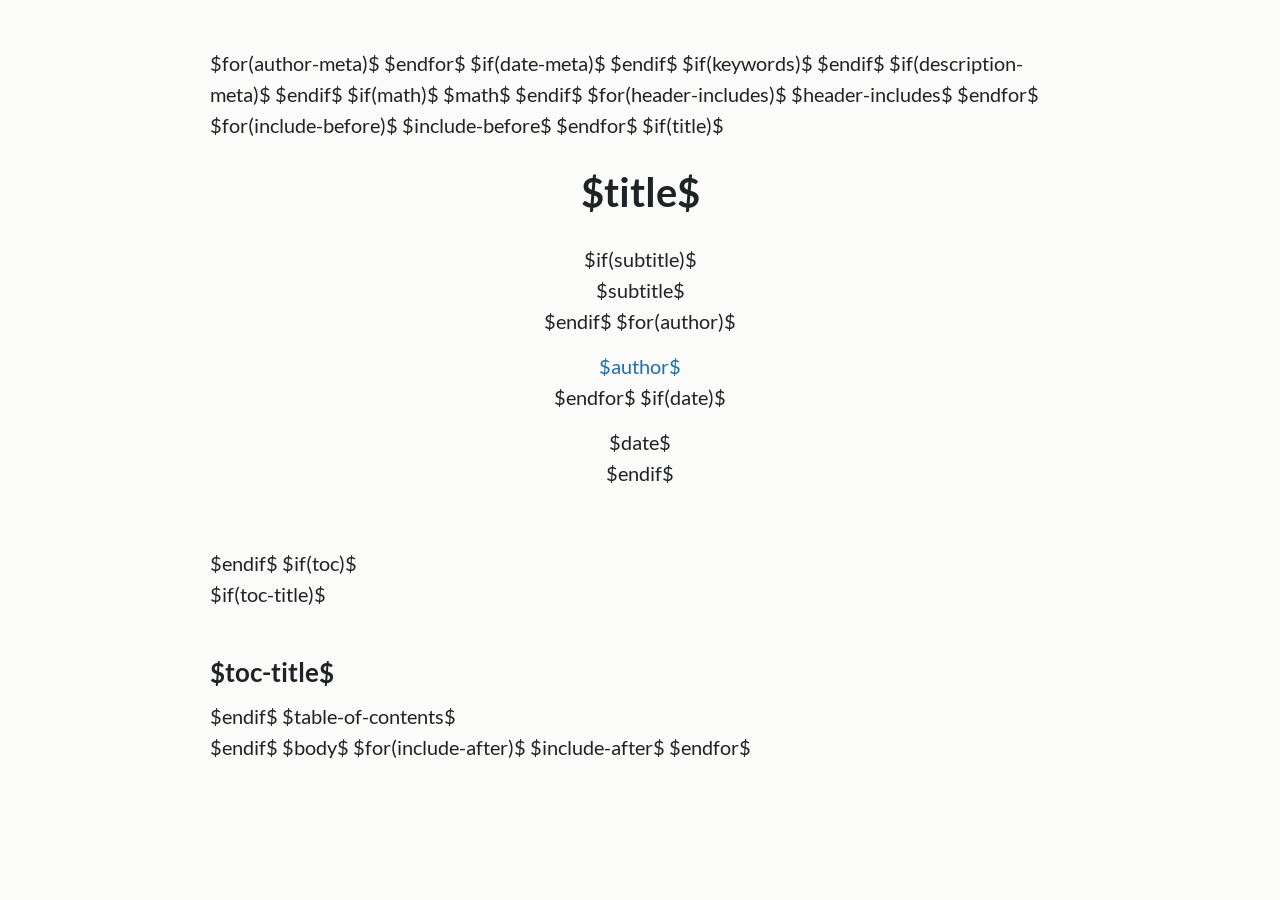
<file: templates/note.html>
<!DOCTYPE html>
<html xmlns="http://www.w3.org/1999/xhtml" lang="$lang$" xml:lang="$lang$"$if(dir)$ dir="$dir$"$endif$>
<head>
  <meta charset="utf-8" />
  <meta name="generator" content="pandoc" />
  <meta name="viewport" content="width=device-width, initial-scale=1.0, user-scalable=yes" />
$for(author-meta)$
  <meta name="author" content="$author-meta$" />
$endfor$
$if(date-meta)$
  <meta name="dcterms.date" content="$date-meta$" />
$endif$
$if(keywords)$
  <meta name="keywords" content="$for(keywords)$$keywords$$sep$, $endfor$" />
$endif$
$if(description-meta)$
  <meta name="description" content="$description-meta$" />
$endif$
  <title>$if(title-prefix)$$title-prefix$ – $endif$$pagetitle$</title>
  <style>
    h1 {
      font-size: 27pt;
    }
  </style>
  <link rel="stylesheet" href="../css/style.css" />
$if(math)$
  $math$
$endif$
  <!--[if lt IE 9]>
    <script src="//cdnjs.cloudflare.com/ajax/libs/html5shiv/3.7.3/html5shiv-printshiv.min.js"></script>
  <![endif]-->
$for(header-includes)$
  $header-includes$
$endfor$
</head>
<body>
$for(include-before)$
$include-before$
$endfor$
$if(title)$
<header id="title-block-header">
<h1>$title$</h1>
$if(subtitle)$
<p class="subtitle">$subtitle$</p>
$endif$
$for(author)$
<p class="author"><a href="../index.html">$author$</a></p>
$endfor$
$if(date)$
<p class="date">$date$</p>
$endif$
<!-- <a href="../index.html">Homepage</a> -->
</header>
$endif$
$if(toc)$
<nav id="$idprefix$TOC" role="doc-toc">
$if(toc-title)$
<h2 id="$idprefix$toc-title">$toc-title$</h2>
$endif$
$table-of-contents$
</nav>
$endif$
$body$
$for(include-after)$
$include-after$
$endfor$
</body>
</html>
</file>
<file: css/style.css>
@import url("../css/font.css");

:root {
  color-scheme: light;
  --bg: #fbfbfa;
  --surface: #ffffff;
  --text: #202326;
  --muted: #666f78;
  --line: #e3e5e7;
  --line-strong: #c6ccd2;
  --link: #1f6fb2;
  --link-hover: #a33d2e;
  --venue: #7050a0;
  --venue-bg: #f2effa;
  --venue-border: #dfd6ef;
  --code-bg: #f3f4f5;
  --bibtex-control: #5f6872;
  --bibtex-control-hover: #2f353b;
  --bibtex-bg: #f7f8f9;
  --bibtex-border: #cbd1d7;
  --pub-tab-bg: #ffffff;
  --pub-tab-border: #cdd9e3;
  --pub-tab-text: #53616d;
  --pub-tab-hover-bg: #edf6fb;
  --pub-tab-hover-border: #9fc0d8;
  --pub-tab-hover-text: #1f5d8b;
  --pub-tab-active-bg: #2d6f9f;
  --pub-tab-active-border: #2d6f9f;
  --pub-tab-active-text: #ffffff;
  --pub-tab-active-shadow: 0 1px 2px rgba(32, 35, 38, 0.12);
}

html {
  line-height: 1.54;
  font-family: "Lato", sans-serif;
  font-size: 20px;
  color: var(--text);
  background-color: var(--bg);
  text-rendering: optimizeLegibility;
  font-kerning: normal;
}

body {
  margin: 0 auto;
  max-width: 860px;
  padding: 48px 46px 42px;
  overflow-wrap: break-word;
}

::selection {
  color: #ffffff;
  background: var(--link);
}

p {
  margin: 0.72em 0 0;
}

a {
  color: var(--link);
  text-decoration: none;
  text-underline-offset: 0.16em;
}

a:hover {
  color: var(--link-hover);
  text-decoration: underline;
  text-decoration-thickness: 1.5px;
}

a:focus-visible {
  outline: 2px solid rgba(42, 93, 146, 0.35);
  outline-offset: 3px;
  border-radius: 3px;
}

img {
  max-width: 100%;
}

.author-info {
  display: flex;
  align-items: center;
  gap: 34px;
  margin-bottom: 1.35rem;
}

#avatar {
  flex: 0 0 auto;
  width: 138px;
  height: auto;
  margin: 0;
  border: 1px solid var(--line-strong);
  border-radius: 10px;
  box-shadow: 0 7px 18px rgba(32, 35, 38, 0.1);
}

.author-details {
  min-width: 0;
  flex: 1 1 auto;
}

#yuxiang {
  margin: 0;
  color: var(--text);
  font-size: 30pt;
  font-weight: 700;
  line-height: 1.05;
}

.author-contact {
  display: flex;
  flex-wrap: wrap;
  gap: 0.42rem;
  align-items: center;
  margin: 1.05rem 0 0;
  padding: 0;
  line-height: 1.2;
  list-style: none;
}

.author-contact li {
  margin: 0;
}

.contact-link {
  display: inline-flex;
  align-items: center;
  justify-content: center;
  width: 2.1rem;
  height: 2.1rem;
  color: var(--link);
  text-decoration: none;
  background: var(--surface);
  border: 1px solid var(--line);
  border-radius: 50%;
}

.contact-link:hover {
  color: #ffffff;
  text-decoration: none;
  background: var(--link);
  border-color: var(--link);
}

.contact-icon {
  width: 1.05rem;
  height: 1.05rem;
  color: currentColor;
  fill: none;
  stroke: currentColor;
  stroke-width: 1.8;
  stroke-linecap: round;
  stroke-linejoin: round;
}

.contact-icon-fill {
  fill: currentColor;
  stroke: none;
}

.contact-letter {
  display: inline-flex;
  align-items: center;
  justify-content: center;
  width: 1.05rem;
  height: 1.05rem;
  color: currentColor;
  font-size: 0.82rem;
  font-weight: 700;
  line-height: 1;
}

.visually-hidden {
  position: absolute;
  width: 1px;
  height: 1px;
  padding: 0;
  margin: -1px;
  overflow: hidden;
  white-space: nowrap;
  border: 0;
  clip: rect(0 0 0 0);
}

h1,
h2,
h3,
h4,
h5,
h6 {
  color: var(--text);
  line-height: 1.25;
}

h1 {
  font-size: 2rem;
}

h2 {
  margin: 1.85em 0 0.45em;
  font-size: 1.28rem;
  font-weight: 700;
}

body > h2:first-of-type {
  margin-top: 0;
}

h3,
h4,
h5,
h6 {
  margin-top: 1.45em;
}

h5,
h6 {
  font-size: 1em;
  font-style: italic;
}

h6 {
  font-weight: normal;
}

h1 + p,
h2 + p,
h3 + p,
h4 + p,
h5 + p,
h6 + p {
  margin-top: 0;
}

ol,
ul {
  margin-top: 0;
  margin-left: 0;
  padding-left: 1.25em;
  list-style-position: outside;
}

li + li {
  margin-top: 0.28em;
}

li > ol,
li > ul {
  margin-top: 0.2em;
}

blockquote {
  margin: 1em 0 1em 1.4em;
  padding-left: 1em;
  color: var(--muted);
  border-left: 2px solid var(--line-strong);
}

code {
  padding: 0.14em 0.32em;
  margin: 0;
  font-family: Menlo, Monaco, "Lucida Console", Consolas, monospace;
  font-size: 85%;
  white-space: pre-wrap;
  background: var(--code-bg);
  border-radius: 4px;
}

pre {
  margin: 1em 0;
  padding: 1em;
  overflow: auto;
  background: var(--code-bg);
  border: 1px solid var(--line);
  border-radius: 6px;
}

pre code {
  padding: 0;
  overflow: visible;
  overflow-wrap: normal;
  background: transparent;
}

.sourceCode {
  padding: 0;
  overflow: visible;
  background-color: transparent;
}

hr {
  height: 1px;
  margin: 1.5em 0;
  background-color: var(--line-strong);
  border: none;
}

table {
  display: block;
  width: 100%;
  margin: 1em 0;
  overflow-x: auto;
  border-collapse: collapse;
  font-variant-numeric: lining-nums tabular-nums;
}

table caption {
  margin-bottom: 0.75em;
}

tbody {
  margin-top: 0.5em;
  border-top: 1px solid var(--line-strong);
  border-bottom: 1px solid var(--line-strong);
}

th {
  padding: 0.25em 0.5em;
  border-top: 1px solid var(--line-strong);
}

td {
  padding: 0.125em 0.5em 0.25em;
}

header {
  margin-bottom: 3em;
  text-align: center;
}

#TOC li {
  list-style: none;
}

#TOC a:not(:hover) {
  text-decoration: none;
}

span.smallcaps {
  font-variant: small-caps;
}

span.underline {
  text-decoration: underline;
}

div.column {
  display: inline-block;
  width: 50%;
  vertical-align: top;
}

.csl-entry {
  padding: 0.34rem 0;
}

.csl-entry + .csl-entry {
  margin-top: 0.72rem;
}

.csl-entry .csl-block:first-child {
  display: block;
  margin-bottom: 0.12em;
}

.csl-entry .csl-block > strong {
  display: inline-block;
  margin: 0 0.38rem 0.12rem 0;
  padding: 0.1rem 0.42rem;
  color: var(--venue);
  font-size: 0.78rem;
  font-weight: 700;
  line-height: 1.25;
  background: var(--venue-bg);
  border: 1px solid var(--venue-border);
  border-radius: 5px;
  vertical-align: baseline;
}

.csl-entry .csl-block:first-child em,
.csl-entry > strong,
.csl-entry > strong * {
  min-width: 0;
  color: var(--text);
}

.csl-entry a {
  overflow-wrap: anywhere;
}

.publication-view-control {
  display: inline-flex;
  flex-wrap: wrap;
  gap: 0.42rem;
  margin: -0.08rem 0 0.92rem;
}

.publication-view-button {
  display: inline-flex;
  align-items: center;
  justify-content: center;
  min-width: 0;
  min-height: 0;
  padding: 0.3rem;
  color: var(--pub-tab-text);
  font-family: inherit;
  font-size: 0.78rem;
  font-weight: 700;
  line-height: 1.15;
  text-align: center;
  cursor: pointer;
  background: var(--pub-tab-bg);
  border: 1px solid var(--pub-tab-border);
  border-radius: 5px;
  transition: color 0.14s ease, background-color 0.14s ease, border-color 0.14s ease, box-shadow 0.14s ease;
}

.publication-view-button:hover {
  color: var(--pub-tab-hover-text);
  background: var(--pub-tab-hover-bg);
  border-color: var(--pub-tab-hover-border);
}

.publication-view-button:focus-visible {
  outline: 2px solid rgba(42, 93, 146, 0.35);
  outline-offset: 2px;
}

.publication-view-button[aria-pressed="true"] {
  color: var(--pub-tab-active-text);
  background: var(--pub-tab-active-bg);
  border-color: var(--pub-tab-active-border);
  box-shadow: var(--pub-tab-active-shadow);
}

.csl-entry.publication-extra {
  display: none;
}

#refs.publication-show-full .csl-entry.publication-extra {
  display: block;
}

.csl-entry sup {
  font-size: 0.68em;
  line-height: 0;
}

.bibtex-toggle {
  margin-top: 0.26rem;
  color: var(--muted);
  font-size: 0.78rem;
  line-height: 1.35;
}

.bibtex-toggle summary {
  display: inline-flex;
  align-items: center;
  gap: 0.24rem;
  width: fit-content;
  padding: 0.02rem 0;
  color: var(--bibtex-control);
  font-weight: 700;
  cursor: pointer;
  list-style: none;
}

.bibtex-toggle summary::-webkit-details-marker {
  display: none;
}

.bibtex-toggle summary::before {
  width: 0.38rem;
  height: 0.38rem;
  border-right: 1.5px solid currentColor;
  border-bottom: 1.5px solid currentColor;
  content: "";
  transform: rotate(-45deg);
  transition: transform 0.16s ease;
}

.bibtex-toggle[open] summary::before {
  transform: rotate(45deg);
}

@media (hover: hover) and (pointer: fine) {
  .bibtex-toggle summary:hover {
    color: var(--bibtex-control-hover);
    text-decoration: underline;
    text-decoration-thickness: 1.5px;
    text-underline-offset: 0.16em;
  }
}

.bibtex-toggle summary:focus-visible {
  outline: 2px solid rgba(42, 93, 146, 0.35);
  outline-offset: 3px;
  border-radius: 3px;
}

.bibtex-entry {
  max-height: 18rem;
  margin: 0.42rem 0 0;
  padding: 0.68rem 0.78rem;
  overflow: auto;
  color: var(--text);
  font-size: 0.74rem;
  line-height: 1.45;
  background: var(--bibtex-bg);
  border-left: 3px solid var(--bibtex-border);
  border-radius: 4px;
}

.bibtex-entry code {
  display: block;
  font-size: inherit;
  white-space: pre-wrap;
}

ul.task-list {
  padding-left: 0;
  list-style: none;
}

q {
  quotes: "“" "”" "‘" "’";
}

.display.math {
  display: block;
  margin: 0.5rem auto;
  overflow-x: auto;
  text-align: center;
}

div.csl-entry {
  clear: both;
}

.hanging div.csl-entry,
.hanging-indent div.csl-entry {
  margin-left: 0;
  text-indent: 0;
}

div.csl-left-margin {
  min-width: 2em;
  float: left;
}

div.csl-right-inline {
  margin-left: 2em;
  padding-left: 1em;
}

div.csl-indent {
  margin-left: 2em;
}

footer {
  margin-top: 2.4rem;
  padding: 1.2rem 0 0;
  color: var(--muted);
  font-size: 0.86rem;
  text-align: center;
}

pre > code.sourceCode {
  position: relative;
  white-space: pre;
}

pre > code.sourceCode > span {
  display: inline-block;
  line-height: 1.25;
}

pre > code.sourceCode > span:empty {
  height: 1.2em;
}

code.sourceCode > span {
  color: inherit;
  text-decoration: inherit;
}

div.sourceCode {
  margin: 1em 0;
}

pre.sourceCode {
  margin: 0;
}

@media screen {
  div.sourceCode {
    overflow: auto;
  }
}

@media print {
  body {
    color: black;
    background-color: transparent;
    font-size: 12pt;
  }

  #avatar {
    box-shadow: none;
  }

  p,
  h2,
  h3 {
    orphans: 3;
    widows: 3;
  }

  h2,
  h3,
  h4 {
    page-break-after: avoid;
  }

  pre > code.sourceCode {
    white-space: pre-wrap;
  }

  pre > code.sourceCode > span {
    padding-left: 5em;
    text-indent: -5em;
  }
}

pre.numberSource code {
  counter-reset: source-line 0;
}

pre.numberSource code > span {
  position: relative;
  left: -4em;
  counter-increment: source-line;
}

pre.numberSource code > span > a:first-child::before {
  content: counter(source-line);
  position: relative;
  left: -1em;
  display: inline-block;
  width: 4em;
  padding: 0 4px;
  color: #aaaaaa;
  text-align: right;
  vertical-align: baseline;
  border: none;
  -webkit-touch-callout: none;
  user-select: none;
}

pre.numberSource {
  margin-left: 3em;
  padding-left: 4px;
  border-left: 1px solid #aaaaaa;
}

@media screen {
  pre > code.sourceCode > span > a:first-child::before {
    text-decoration: underline;
  }
}

code span.al,
code span.er {
  color: #c62828;
  font-weight: bold;
}

code span.an,
code span.co,
code span.cv,
code span.in,
code span.wa {
  color: #607d8b;
  font-weight: bold;
  font-style: italic;
}

code span.at,
code span.cf,
code span.kw,
code span.ot {
  color: #2a5d92;
  font-weight: bold;
}

code span.bn,
code span.dv,
code span.fl {
  color: #6b4a78;
}

code span.ch,
code span.cn,
code span.sc,
code span.ss,
code span.st,
code span.vs {
  color: #406c9a;
}

code span.do,
code span.dt {
  color: #9a3f2f;
  font-style: italic;
}

code span.fu {
  color: #06287e;
}

code span.op {
  color: #666666;
}

code span.pp {
  color: #9a6400;
}

code span.va {
  color: #4a3f8f;
}

@media (max-width: 640px) {
  html {
    font-size: 18px;
  }

  body {
    padding: 28px 20px 34px;
  }

  .author-info {
    display: block;
    margin-bottom: 1.7rem;
    padding-bottom: 1.7rem;
    text-align: center;
  }

  #avatar {
    width: 124px;
    margin: 0 auto;
  }

  #yuxiang {
    margin-top: 0.85rem;
    font-size: 20pt;
  }

  .author-contact {
    justify-content: center;
    margin-top: 0.8rem;
    text-align: center;
  }

  h2 {
    margin-top: 1.9em;
  }

  .csl-entry .csl-block:first-child {
    display: block;
  }

  .csl-entry .csl-block > strong {
    margin-right: 0.42rem;
  }

}

@media (prefers-color-scheme: dark) {
  :root {
    color-scheme: dark;
    --bg: #191b1d;
    --surface: #202427;
    --text: #f1f1ee;
    --muted: #b9c0c3;
    --line: #34383b;
    --line-strong: #444a4e;
    --link: #8ab8ff;
    --link-hover: #ffb49f;
    --venue: #c5b7ff;
    --venue-bg: #2c273d;
    --venue-border: #4d426c;
    --code-bg: #24282b;
    --bibtex-control: #aeb7c1;
    --bibtex-control-hover: #f1f4f6;
    --bibtex-bg: #1d2124;
    --bibtex-border: #59636d;
    --pub-tab-bg: #20262b;
    --pub-tab-border: #3f4a54;
    --pub-tab-text: #c1cad2;
    --pub-tab-hover-bg: #263746;
    --pub-tab-hover-border: #5f7f96;
    --pub-tab-hover-text: #f2f8fc;
    --pub-tab-active-bg: #224f70;
    --pub-tab-active-border: #72a9cf;
    --pub-tab-active-text: #f7fbff;
    --pub-tab-active-shadow: 0 0 0 1px rgba(114, 169, 207, 0.16), 0 2px 8px rgba(0, 0, 0, 0.24);
  }

  #avatar {
    border-color: var(--line-strong);
    box-shadow: none;
  }

  .contact-link {
    background: var(--surface);
    border-color: var(--line);
  }

  .contact-link:hover {
    color: #111418;
    background: var(--link);
    border-color: var(--link);
  }
}
</file>
